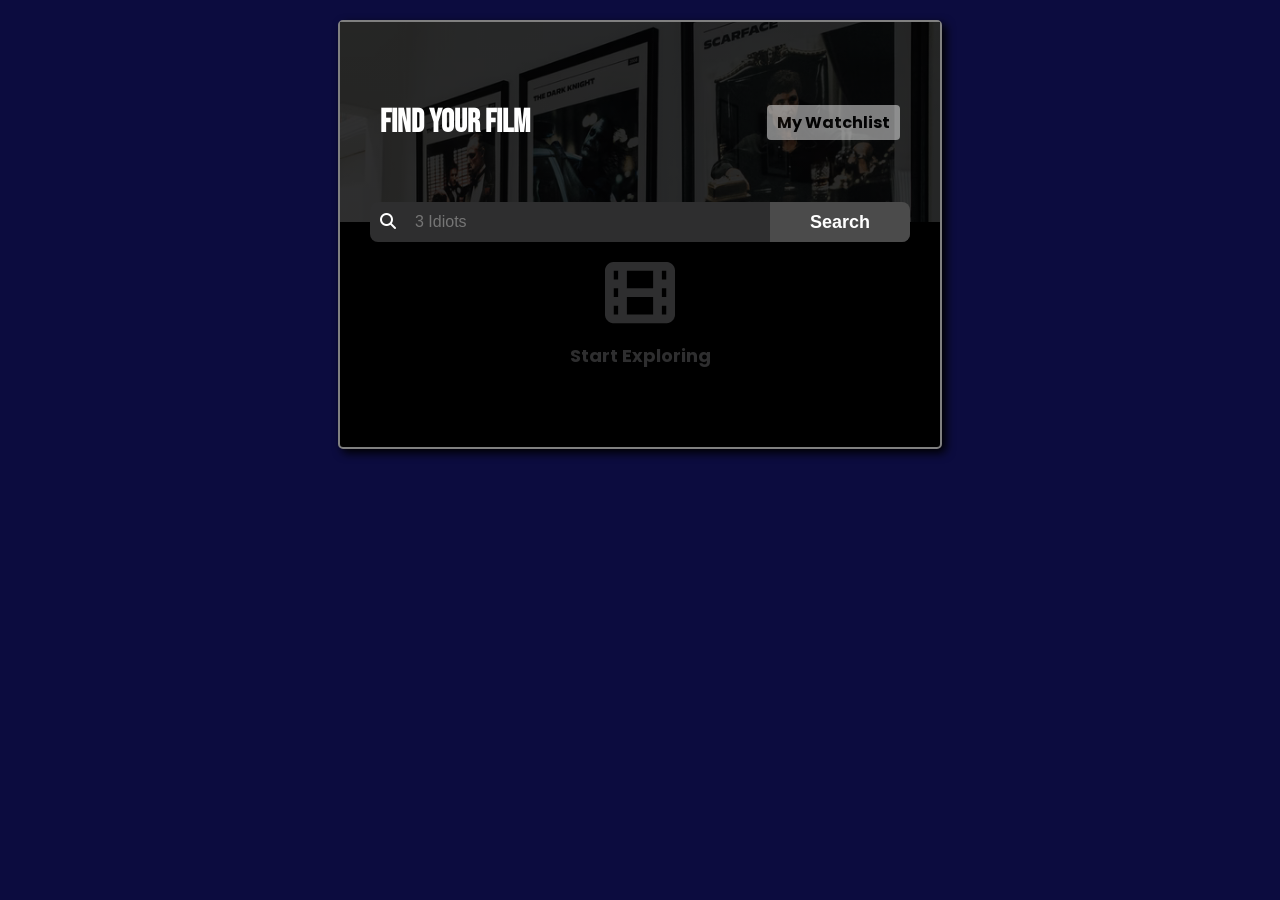
<file: index.html>
<!DOCTYPE html>
<html>
    <head>
        <meta charset="UTF-8">
        <meta name="viewport" content="width=device-width, initial-scale=1.0">

        <title>Movie Watchlist</title>

        <link href="index.css" rel="stylesheet">

        <!-- Google Fonts-->
        <link rel="preconnect" href="https://fonts.googleapis.com">
        <link rel="preconnect" href="https://fonts.gstatic.com" crossorigin>
        <link href="https://fonts.googleapis.com/css2?family=Bebas+Neue&family=Poppins:ital,wght@0,100;0,200;0,300;0,400;0,500;0,600;0,700;0,800;0,900;1,100;1,200;1,300;1,400;1,500;1,600;1,700;1,800;1,900&display=swap" rel="stylesheet">

        <!-- cdn -->
        <link rel="stylesheet" href="https://cdnjs.cloudflare.com/ajax/libs/font-awesome/6.5.1/css/all.min.css">

    </head>
    <body>
        <div class="container">
            <header class="header">
                <div class="content padding">
                    <h1>Find your film</h1>
                    <a class="my-watchlist" href="watchlist.html">My Watchlist</a>
                </div>
            </header>
            <main>
                <div class="search-bar">
                    <div>
                        <i class="fa-solid fa-magnifying-glass search-icon"></i>
                        <input id="movie-input" type="text" placeholder="3 Idiots">
                    </div>
                    <button id="search-btn" class="search-btn">Search</button>
                </div>
                <div id="movie-el" class="movie-section padding">
                    <div class="movie-placeholder" id="placeholder">
                        <img src="images/Icon.png" alt="movie icon">
                        <p class="placeholder-txt">Start Exploring</p> 
                    </div>
                </div>
            </main>
        </div>
        <script src="index.js"></script>
    </body>
</html>
</file>
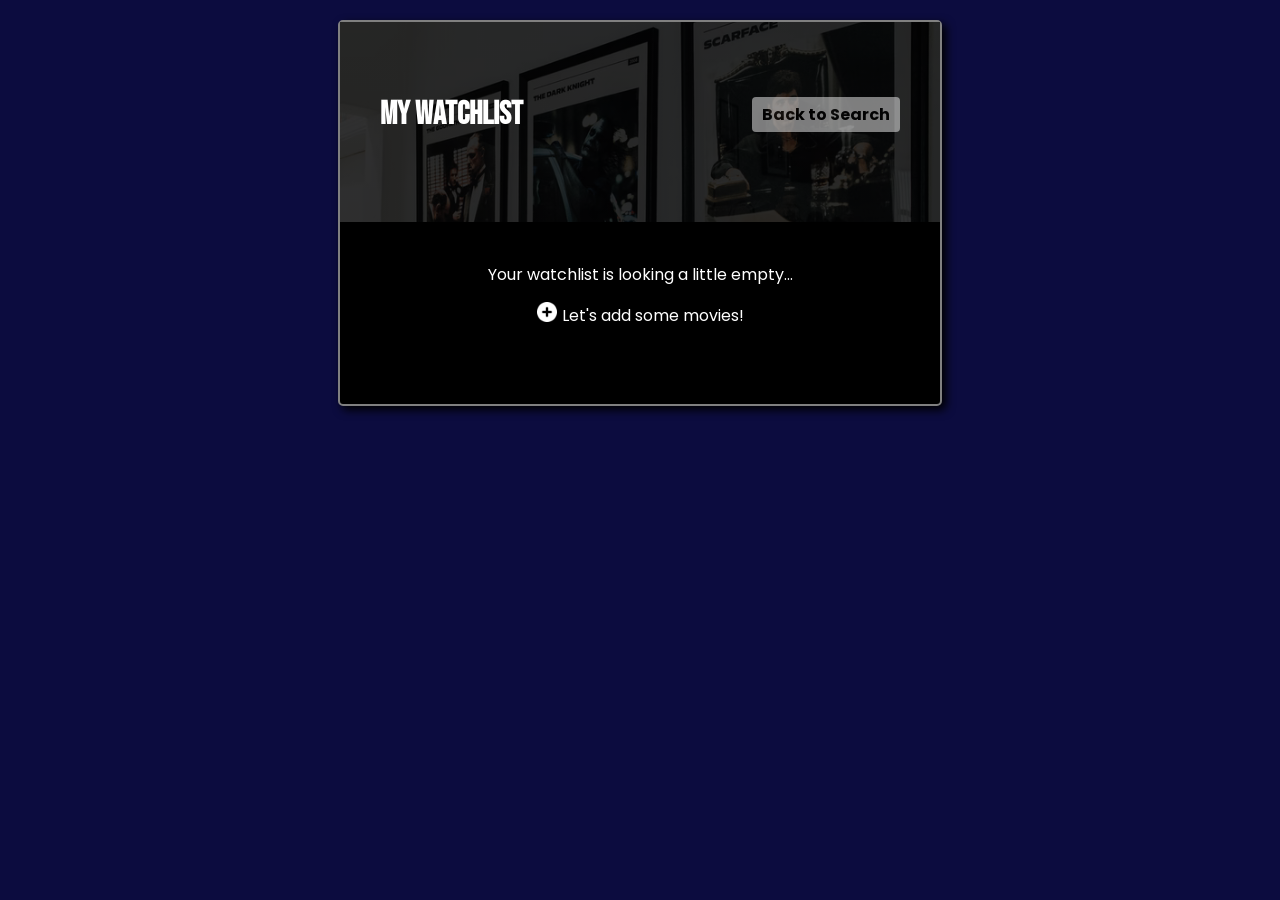
<file: watchlist.html>
<!DOCTYPE html>
<html>
    <head>
        <meta charset="UTF-8">
        <meta name="viewport" content="width=device-width, initial-scale=1.0">

        <title>Movie Watchlist</title>

        <link href="index.css" rel="stylesheet">

        <link rel="preconnect" href="https://fonts.googleapis.com">
        <link rel="preconnect" href="https://fonts.gstatic.com" crossorigin>
        <link href="https://fonts.googleapis.com/css2?family=Bebas+Neue&family=Poppins:ital,wght@0,100;0,200;0,300;0,400;0,500;0,600;0,700;0,800;0,900;1,100;1,200;1,300;1,400;1,500;1,600;1,700;1,800;1,900&display=swap" rel="stylesheet">
    </head>
    
    <body>
        <div class="container">
            <header class="header padding">
                <div class="content">
                    <h1>My Watchlist</h1>
                    <a class="back-to-search" href="index.html">Back to Search</a>
                </div>
            </header>
            <main class="movie-section padding">
                <div id="watchlist-movie-el" class="movie-container">                    
                    </div>
                </div>
            </main>
        </div>
        <script src="index.js"></script>
    </body>
</html>
</file>
<file: index.css>
body {
    margin: 0;
    background-color: #0c0c3f;
    color: #fff;
    font-family: "poppins", sans-serif;
}

h1, movie-title {
    font-family: "Bebas neue", sans-serif;
}

.container {
    width: 600px;
    /* height: 95vh; */
    border: 2px solid #808080;
    border-radius: 5px;
    box-shadow: 4px 4px 10px #000;
    margin: 20px auto;
    background-color: #000;
}

header {
    background: linear-gradient(rgba(0, 0, 0, 0.8), rgba(0, 0, 0, 0.8)), url('images/background-image.png');
    background-size: 100%;
    background-repeat: no-repeat;
    background-position: top 22% left 100%;
    height: 200px;
}

.my-watchlist, .back-to-search {
    text-decoration: none;
    color: #000;
    font-weight: bold;
    font-family: "poppins", sans-serif;
    background: whitesmoke;
    padding: 5px 10px;
    border-radius: 4px;
    opacity: 50%;
}

.my-watchlist:active, .back-to-search:active {
    padding: 4px 8px;
}

.content {
    display: flex;
    align-items: center;
    justify-content: space-between;
    padding-top: 10%;
    padding-bottom: 10%;
}

.padding {
    padding-left: 40px;
    padding-right: 40px;
}

.search-bar  {
    display: flex ;
    width: 90%;
    height: 40px;
    margin: -20px auto;
    justify-content: space-between;
    align-items: center;
    border-radius: 8px;

}

input, .search-bar {
    background: #2e2e2f;
}

.search-bar > div {
    padding: 10px;
}

i {
    margin-right: 5px;
}

input {
    border: none;
    padding: 5px 10px;
    color: #f5eeee;
    font-size: 16px;
    outline: none;
    
}

button {
    cursor: pointer;
    border: none;
}

.wait {
    cursor: wait;
}


button:hover, a:hover {
    background-color: green;
}

button:active {
    background-color: saddlebrown;
}

.search-btn {
    background: #4b4b4b;
    color: #fff;
    height: 100%;
    padding: 10px 40px;
    font-weight: 700;
    font-size: 18px;
    border-top-right-radius: 8px;
    border-bottom-right-radius: 8px;

}

.movie-placeholder {
    display: flex;
    flex-direction: column;
    align-items: center;
    justify-content: center;
}

.placeholder-txt {
    color: #2e2e2f;
    font-weight: bold;
    font-size: 18px;
}

/* ================================== */
.movie-section {
    margin: 40px 0 60px 0;
}

.movie,
.movie-info,
.info-top,
.info-middle,
.add-watchlist,
.ph-bottom {
    display: flex;
}

.movie p, .title {
    margin: 0;
}

.movie-info {
    margin-left: 15px;
    flex-direction: column;
    justify-content: space-between;
}

.poster {
    width: 100px;
    height: 150px;
}

.star-icon {
    width: 10px;
    height: 10px;
}

.info-top {
    align-items: center;
    gap: 10px;
}

.info-middle {
    gap: 20px;
}

h2.title {
    font-weight: 500;
    font-size: 18px;
}

.movie-info p {
    font-weight: 400;
}

.info-top p, .info-middle {
    font-size: 12px;
}

.add-watchlist {
    align-items: center;
    gap: 5px;
}

.add-btn, .remove-btn {
    height: 20px;
    width: 20px;
    border-radius: 50%;
    font-weight: bold;
}

.plot {
    font-size: 14px;
}

hr {
    height: 2px;
    border:none;
    background-color: #2c2c2c;
    margin: 20px 0;
}

.add-icon {
    width: 20px;
    height: 20px;
}

.ph-bottom {
    align-items: center;
    gap: 5px;
    cursor: pointer;
}

.wl-ph-p {
    margin: 0
}

.ph-a:hover {
    background: none;
}
</file>
